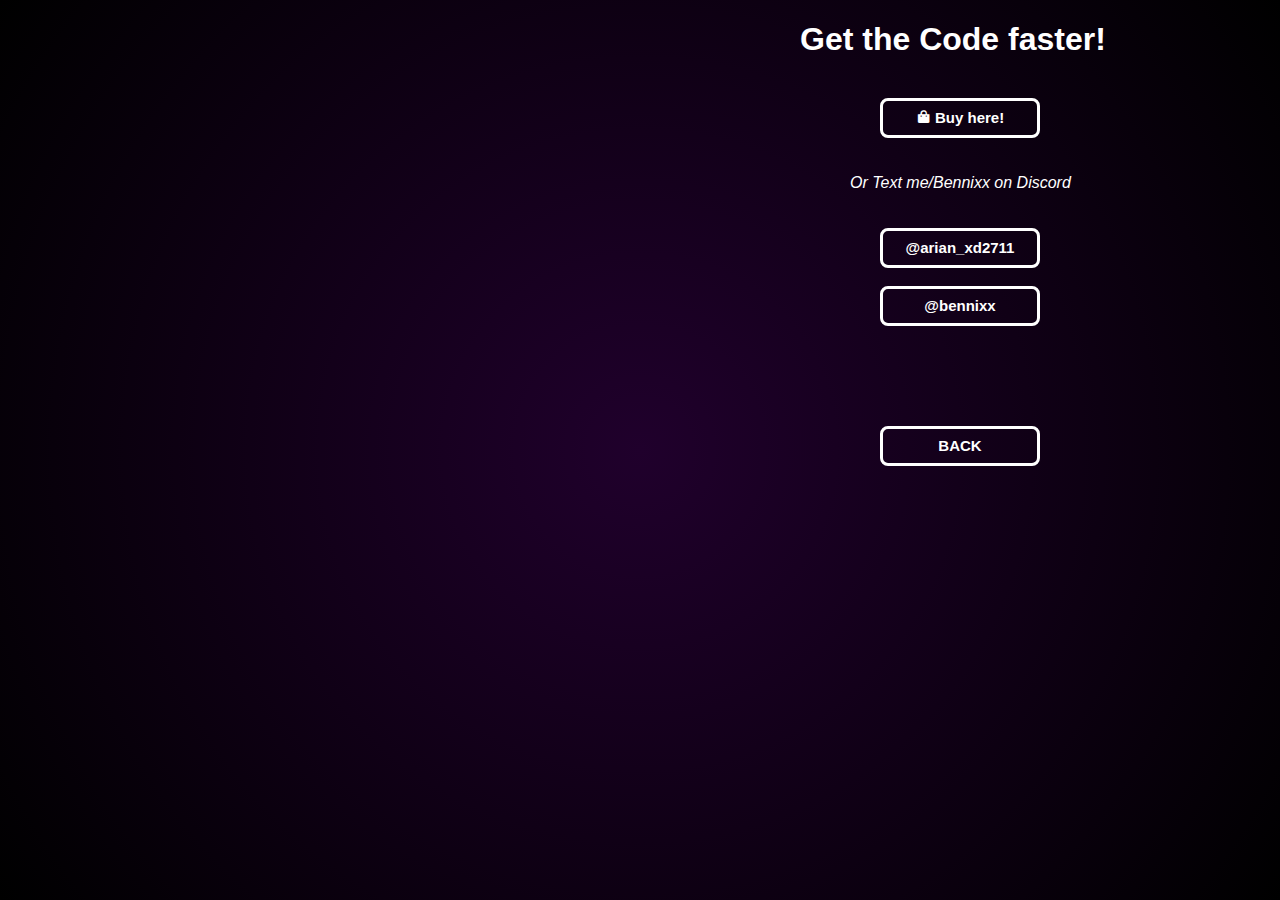
<file: getfaster.html>
<!DOCTYPE html>
<html>
  <head>
    <title>GetFaster</title>
    <link href='https://unpkg.com/boxicons@2.1.4/css/boxicons.min.css' rel='stylesheet'>
    <link rel="stylesheet" href="getfaster.css"> <!-- Verknüpfung mit CSS -->
  </head>
  <div class="box1">
  <h1>Get the Code faster!</h1>
  <body>
   <i style="margin-top: 100px;margin-left: -275px;">You want to get the Code faster?</i>
   <br>
   <a href="https://google.de">
    <button><i class='bx bxs-shopping-bag'></i>    Buy here!</button>
   </a>
   <br>
   <br>
   <br>
   <i style="margin-top: 300px;margin-left: 850px;">Or Text me/Bennixx on Discord</i>
   <br>
   <br>
   <br>
   <a href="https://google.de">
    <button>@arian_xd2711</button>
  </a>
  <br>
  <br>
  <a href="https://google.de">
    <button>@bennixx</button>
  </a>
  <br>
  <a href="index.html">
    <button style="margin-top: 100px;"> BACK </button>
  </a>
  </div>

  </body>
</html>
</file>
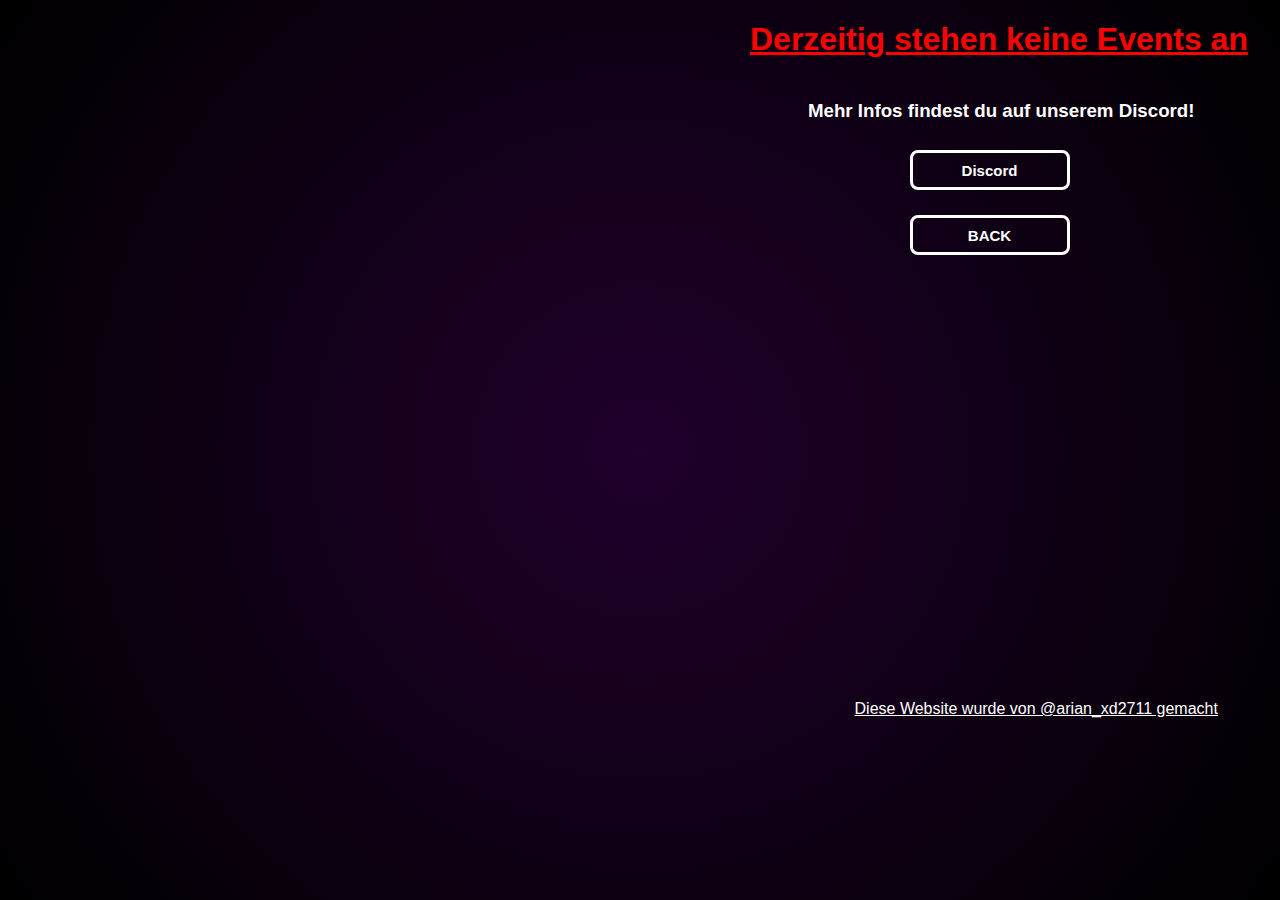
<file: moreinfos.html>
<!DOCTYPE html>
<html>
  <head>
    <title>Mehr Infos</title>
    <link rel="stylesheet" href="moreinfos.css"> 
    <h1>Derzeitig stehen keine Events an</h1>
  </head>
  <body>

<br>
<h3> Mehr Infos findest du auf unserem Discord!</h3>
<a href="https://google.de">
  <button>Discord</button>
</a>
<br>
<a href="index.html">
  <button style="margin-top: 215px;">BACK</button>
</a>
<br>
<p style="margin-top: 700px;margin-left: -340px;text-decoration: underline ;">   Diese Website wurde von @arian_xd2711 gemacht</p>
  </body>
</html>
</file>
<file: getfaster.css>
body {
    margin: 0;
    padding: 0;
    display: flex;
    height: 100vh;
    background: radial-gradient(circle, #20002c, #000000);
    color: white;
    font-family: Arial, sans-serif;
  }
  @keyframes shadowGrow {
    0% {
      box-shadow: 0 4px 6px rgba(49, 4, 250, 0.3);
    }
    100% {
      box-shadow: 0 10px 20px rgba(49, 4, 250, 0.3);
    }
    }
    
    @keyframes shadowShrink {
    0% {
      box-shadow: 0 10px 20px rgba(49, 4, 250, 0.3); /* Startwert für Schatten */
    }
    100% {
      box-shadow: 0 4px 6px rgba(49, 4, 250, 0.3); /* Endwert für Schatten */
    }
    }
    
    button{
      background-color: transparent;
      border-radius: 8px;
      width: 160px;
      height: 40px;
      border: 3px solid;
      color: rgb(255, 255, 255);
      transition: transform 0.3s ease;
      box-shadow:3px rgb(49, 4, 250, 0.3);
      font-size: 15px;
      font-weight: bold;

      margin-left: 880px;
    }
    button:hover{
      cursor: pointer;
      animation: shadowGrow 0.3s forwards;transform: scale(1.05);
    }
    h1{
        margin-left: 800px;

    }
</file>
<file: moreinfos.css>
body {
    margin: 0;
    padding: 0;
    display: flex;
    height: 100vh;
    background: radial-gradient(circle, #20002c, #000000);
    color: white;
    font-family: Arial, sans-serif;
  }
  h1{
    margin-left: 750px;
    color: red;
    text-decoration: underline;
  }
  h3{
    margin-left: -440px;
    margin-top: 100px;

  }
  button{
    background-color: transparent;
    margin-top: 150px;
    margin-left: -285px;
    border-radius: 8px;
    width: 160px;
    height: 40px;
    border: 3px solid;
    color: rgb(255, 255, 255);
    transition: transform 0.3s ease;
    box-shadow:3px rgb(49, 4, 250, 0.3);
    font-size: 15px;
    font-weight: bold;
  }
  button:hover{
    cursor: pointer;
    animation: shadowGrow 0.3s forwards;transform: scale(1.05);
  }

@keyframes shadowGrow {
0% {
  box-shadow: 0 4px 6px rgba(49, 4, 250, 0.3);
}
100% {
  box-shadow: 0 10px 20px rgba(49, 4, 250, 0.3);
}
}

@keyframes shadowShrink {
0% {
  box-shadow: 0 10px 20px rgba(49, 4, 250, 0.3); /* Startwert für Schatten */
}
100% {
  box-shadow: 0 4px 6px rgba(49, 4, 250, 0.3); /* Endwert für Schatten */
}
}
</file>
